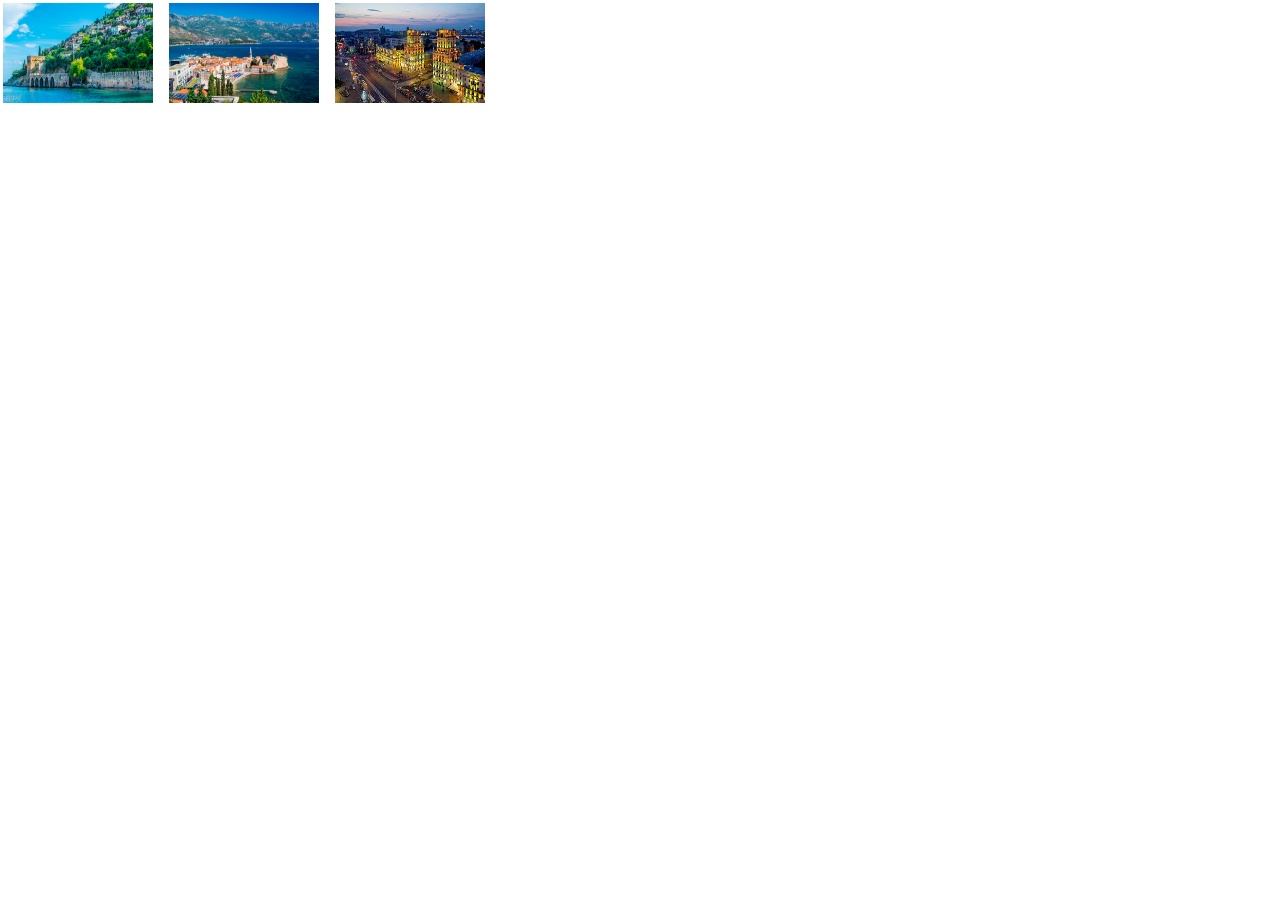
<file: lesson6/index.html>
<!DOCTYPE html>
<html lang="en">
<head>
    <meta charset="UTF-8">
    <meta name="viewport" content="width=device-width, initial-scale=1.0">
    <title>Document</title>
    <link rel="stylesheet" href="style.css">
</head>
<body>
    <div class="gallery">
  <img  src="./images/alani.jpg" />
  <img src="./images/budva.jpg" />
  <img src="./images/minsk.jpg" />
</div>
    <script src="script.js"></script> 
</body> 
</html>
</file>
<file: lesson6/style.css>
body {
  margin: 0 auto;
  min-height: 100vh;
  background-size: cover;        
  background-position: center;
  background-repeat: no-repeat; 
}
.gallery {
  display: flex;
  gap: 10px;
}

.gallery img {
  width: 150px;
  height: 100px;
  cursor: pointer;
  border: 3px solid transparent;
}

.gallery img.active {
  border-color: red;
    object-fit: cover;   

}
</file>
